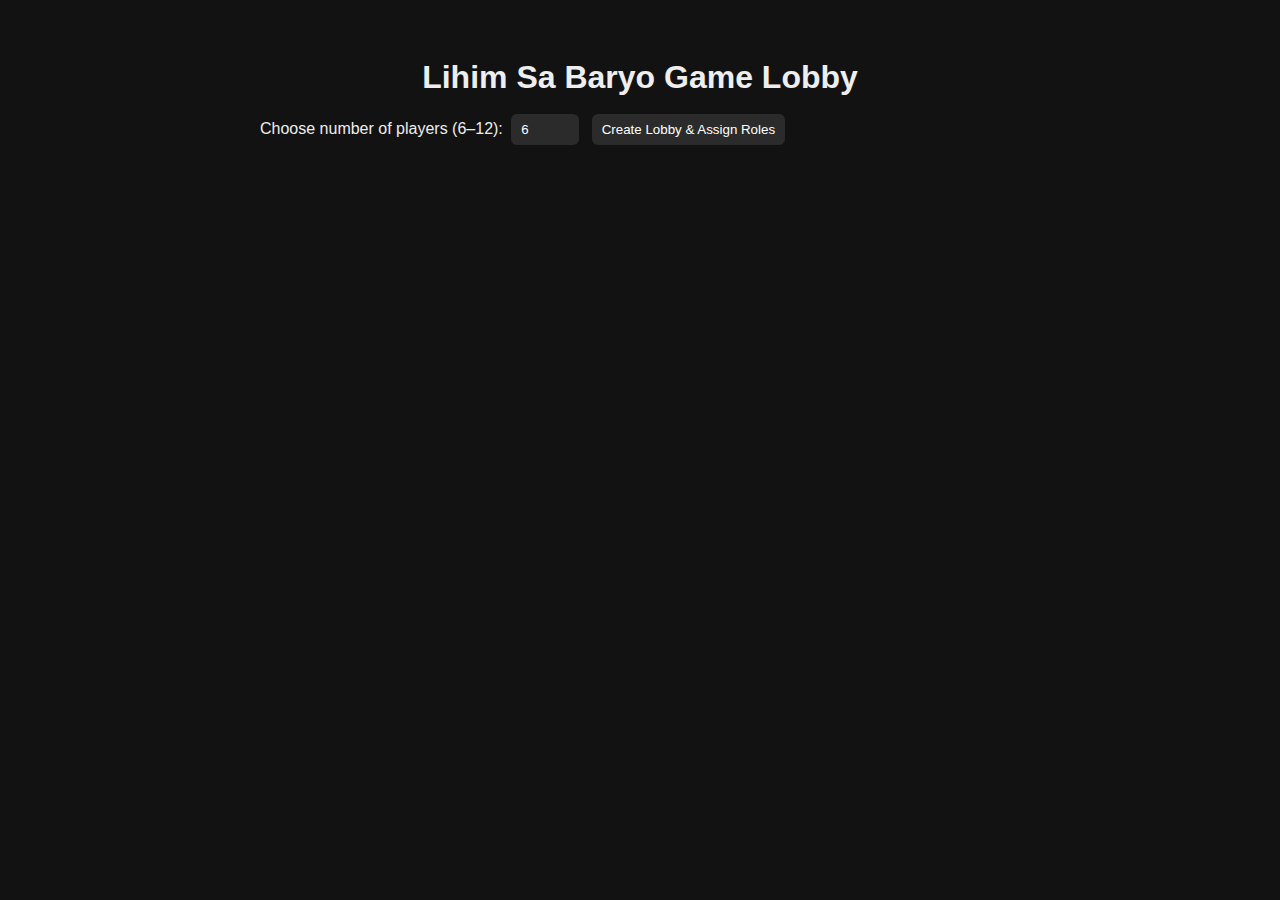
<file: index.html>
<!DOCTYPE html>
<html lang="en">
<head>
  <meta charset="UTF-8">
  <title>Lihim Sa Baryo — Lobby</title>
  <link rel="stylesheet" href="style.css">
</head>
<body>
  <div class="container">
    <h1>Lihim Sa Baryo Game Lobby</h1>

    <label for="maxPlayers">Choose number of players (6–12):</label>
    <input type="number" id="maxPlayers" min="6" max="12" value="6">
    <button id="createBtn" onclick="createLobby()">Create Lobby & Assign Roles</button>

    <div id="lobby" class="lobby" style="display:none;">
      <h2>Lobby Created</h2>
      <div id="distribution"></div>

      <h3>--- Assigned Roles ---</h3>
      <ul id="playerList"></ul>

      <button id="startBtn" onclick="startGame()">Start Game</button>
    </div>
  </div>

  <script src="script.js"></script>
</body>
</html>
</file>
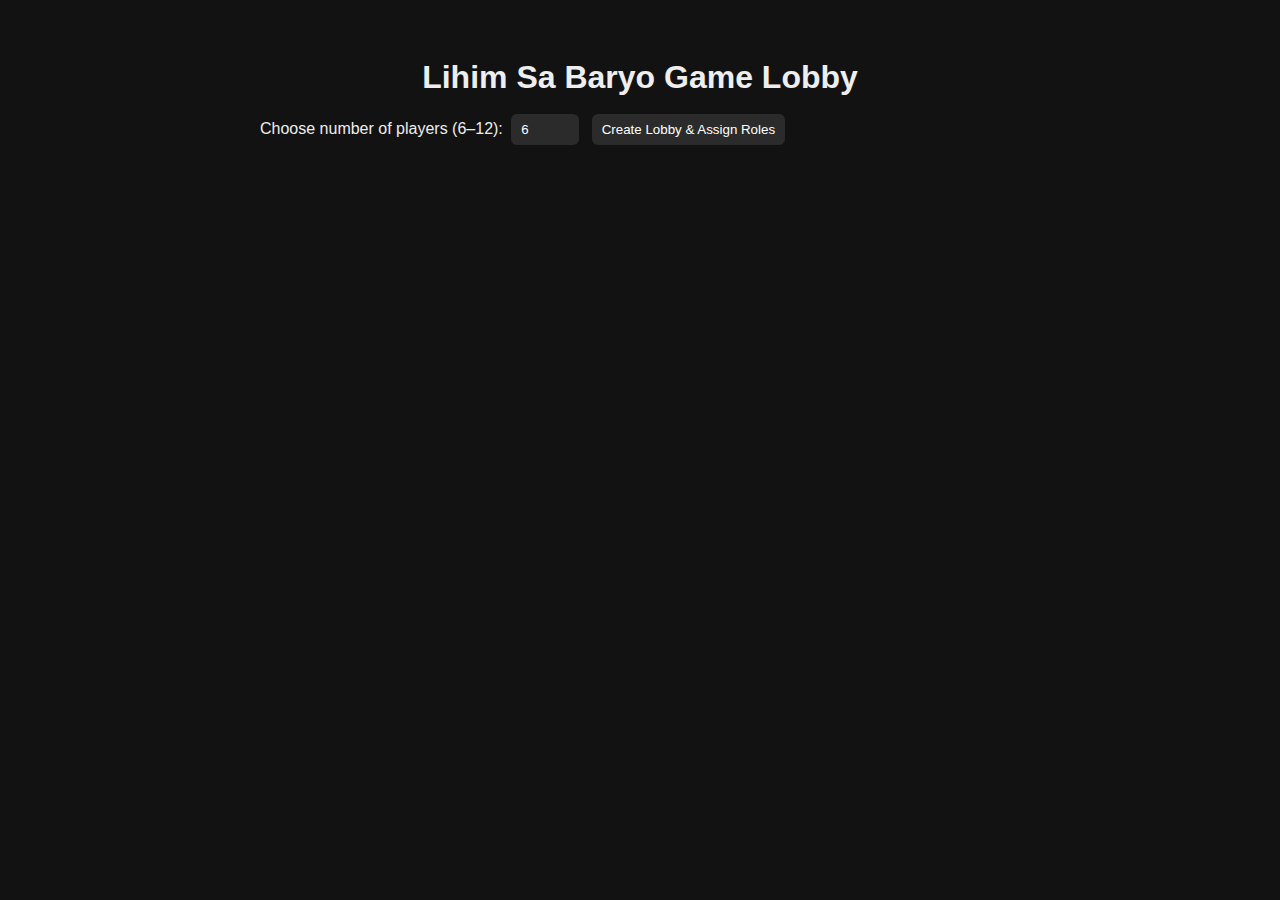
<file: Index.html>
<!DOCTYPE html>
<html lang="en">
<head>
  <meta charset="UTF-8">
  <title>Mafia Game Lobby</title>
  <link rel="stylesheet" href="style.css">
</head>
<body>
  <div class="container">
    <h1>Lihim Sa Baryo Game Lobby</h1>

    <!-- Host sets number of players -->
<label for="maxPlayers">Choose number of players (6–12):</label>
<input type="number" id="maxPlayers" min="6" max="12" value="6">
<button onclick="createLobby()">Create Lobby & Assign Roles</button>

<!-- Lobby info -->
<div id="lobby" class="lobby" style="display:none;">
  <h2>Lobby Created</h2>
  
  <!-- Roles distribution summary -->
  <div id="distribution"></div>
  
  <!-- Player roles list -->
  <h3>--- Assigned Roles ---</h3>
  <ul id="playerList"></ul>
  
  <button id="startBtn" onclick="startGame()">Start Game</button>
</div>


  <script src="script.js"></script>
</body>
</html>
</file>
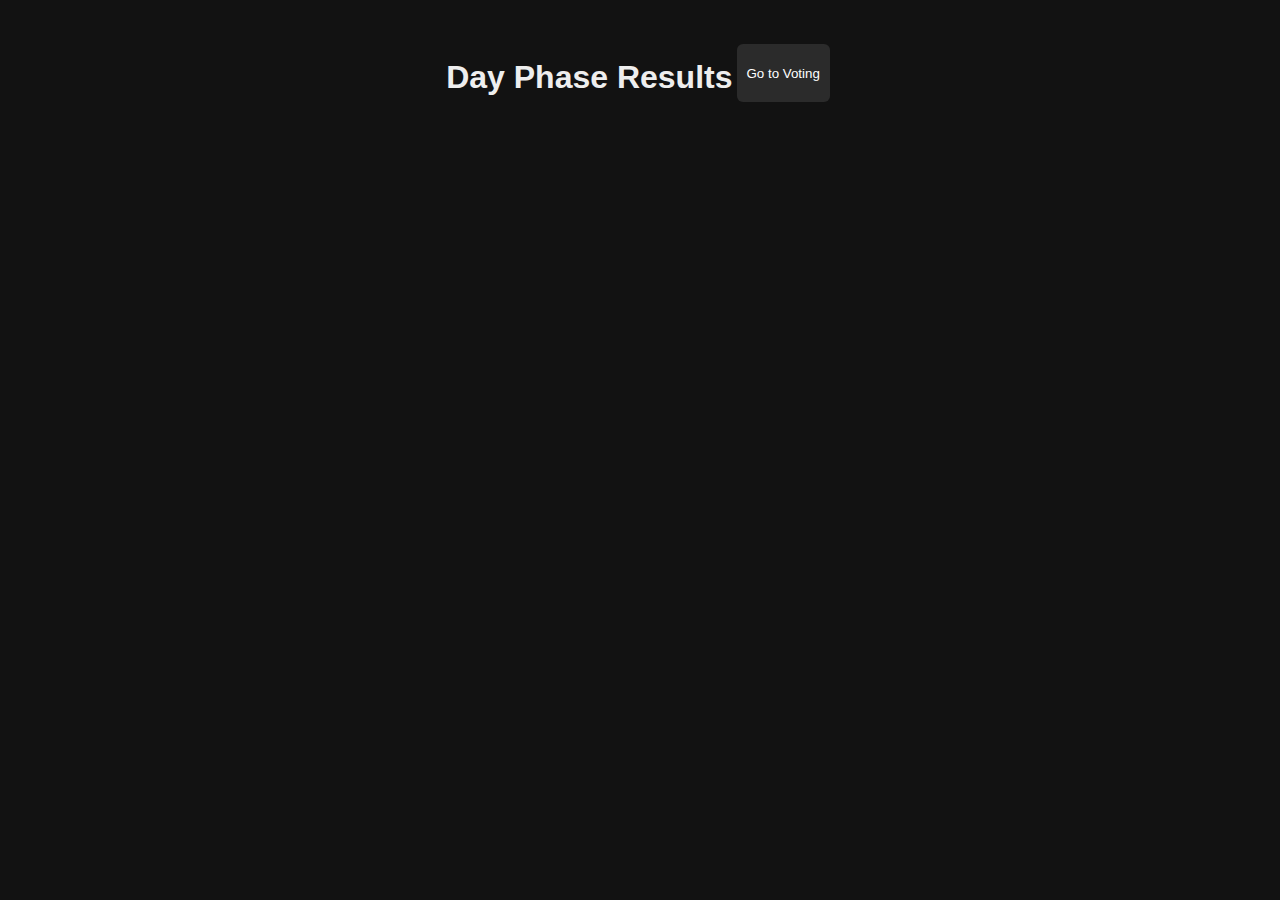
<file: day.html>
<!DOCTYPE html>
<html lang="en">
<head>
  <meta charset="UTF-8">
  <title>Day Phase</title>
  <link rel="stylesheet" href="style.css">
</head>
<body>
  <h1>Day Phase Results</h1>
  <div id="nightSummary"></div>

  <button onclick="goToVoting()">Go to Voting</button>

  <script src="script.js"></script>
  <script>
    loadDayPhase();
  </script>
</body>
</html>
</file>
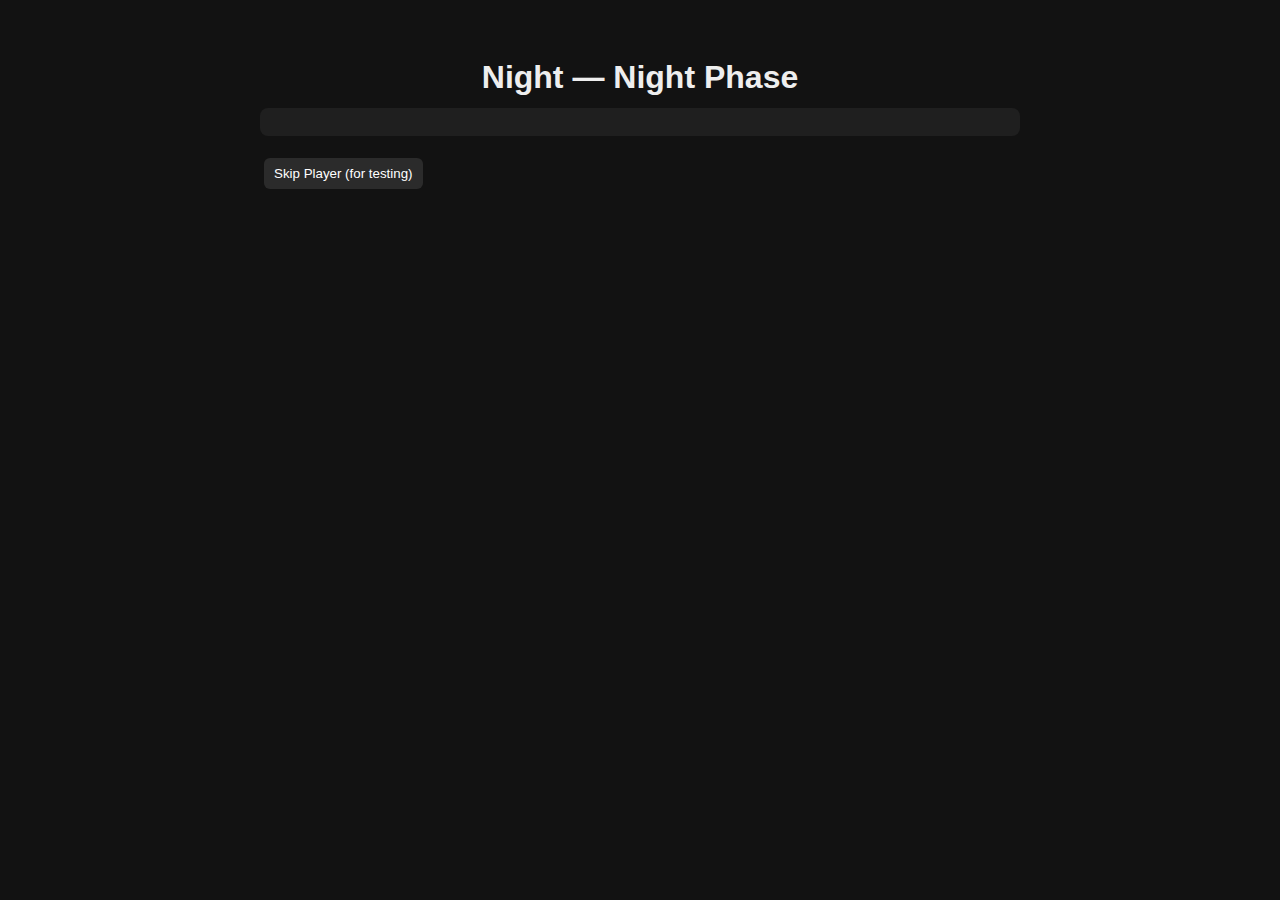
<file: night.html>
<!DOCTYPE html>
<html lang="en">
<head>
  <meta charset="UTF-8">
  <title>Night Phase</title>
  <link rel="stylesheet" href="style.css">
</head>
<body onload="initNightPage()">
  <div class="container">
    <h1>Night <span id="dayNumber"></span> — Night Phase</h1>
    <div id="playerTurnBox" class="lobby">
      <div id="playerTurn"></div>
      <div id="actionUI"></div>
    </div>

    <div id="nightControls" style="margin-top:16px;">
      <button onclick="forceSkip()">Skip Player (for testing)</button>
    </div>
  </div>

  <script src="script.js"></script>
</body>
</html>
</file>
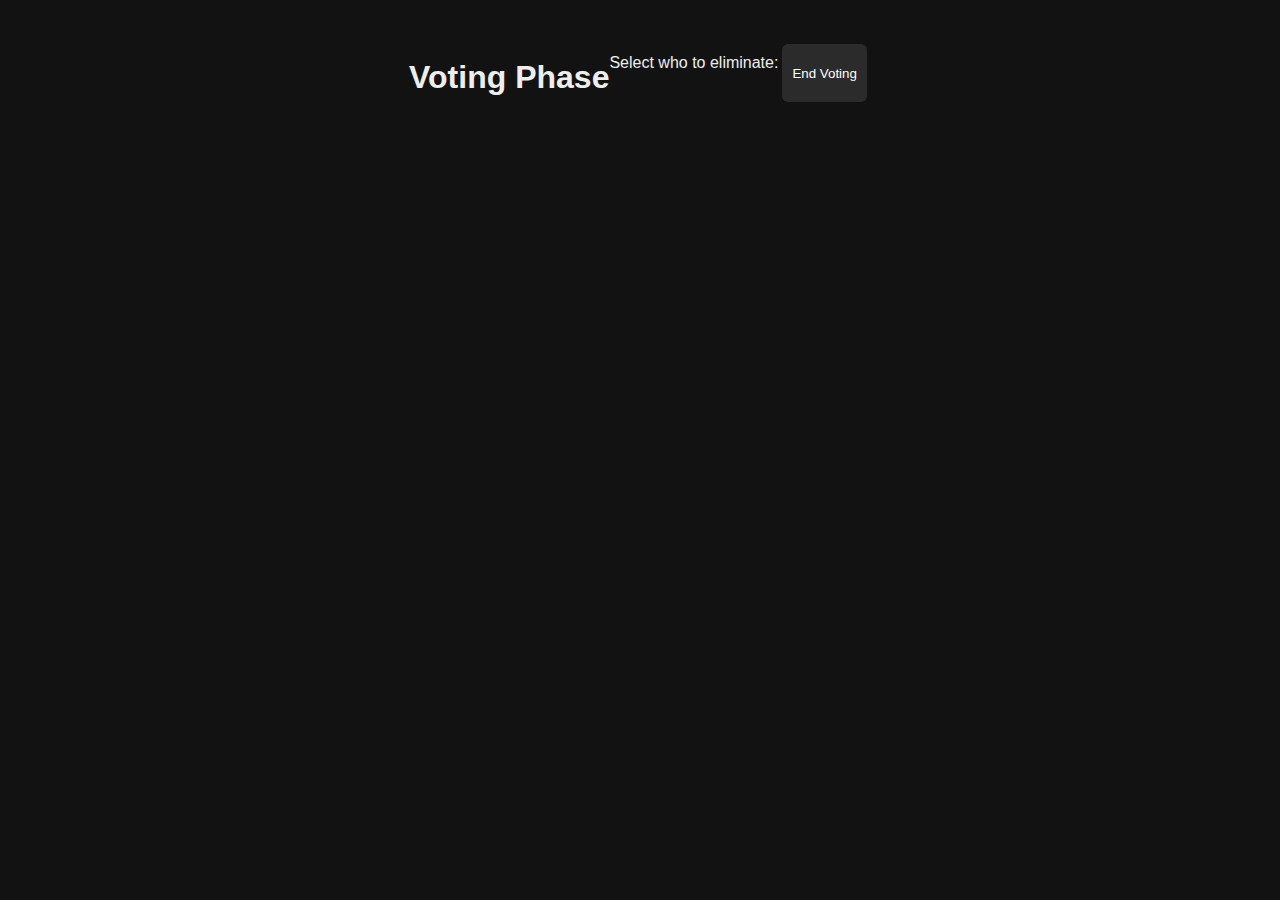
<file: vote.html>
<!DOCTYPE html>
<html lang="en">
<head>
  <meta charset="UTF-8">
  <title>Voting Phase</title>
  <link rel="stylesheet" href="style.css">
</head>
<body>
  <h1>Voting Phase</h1>
  <p>Select who to eliminate:</p>
  <div id="voteOptions"></div>

  <button onclick="endVoting()">End Voting</button>

  <script src="script.js"></script>
  <script>
    loadVotingPhase();
  </script>
</body>
</html>
</file>
<file: style.css>
body {
  font-family: Arial, sans-serif;
  background: #121212;
  color: #EEE;
  display: flex;
  justify-content: center;
  padding: 30px;
}

.container {
  width: 760px;
}

h1 { text-align: center; margin-bottom: 12px; }

.lobby {
  background: #1f1f1f;
  padding: 14px;
  border-radius: 8px;
  margin-top: 10px;
}

input, button {
  padding: 8px 10px;
  margin: 6px 4px;
  border-radius: 6px;
  border: none;
  background: #2b2b2b;
  color: #fff;
  cursor: pointer;
}

button:hover { background: #3a3a3a; }

ul { padding-left: 18px; }
li { background: #2a2a2a; margin:6px 0; padding:7px; border-radius:6px; }

.badge { background:#333; padding:4px 8px; border-radius:6px; display:inline-block; margin-right:6px; }
</file>
